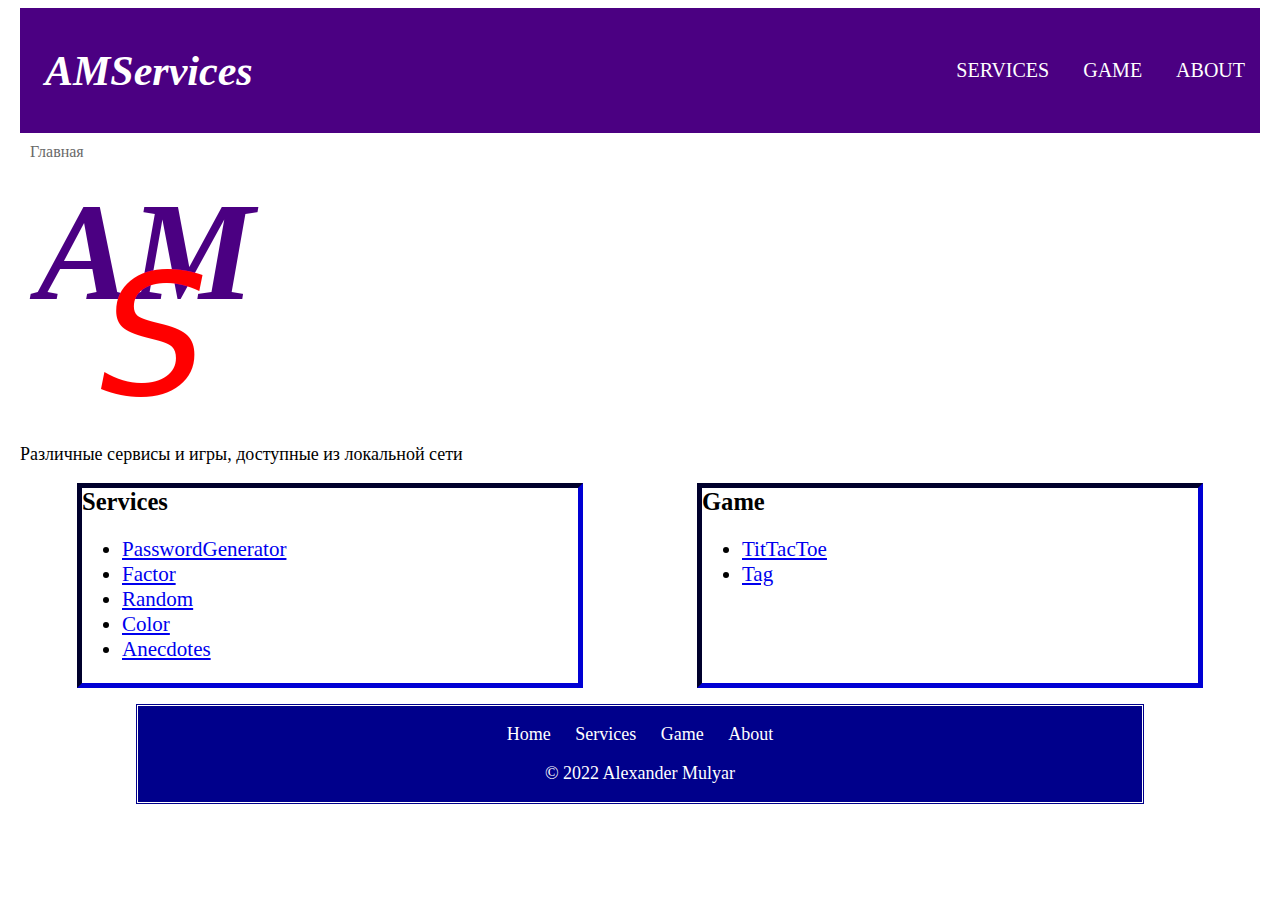
<file: index.html>
<!DOCTYPE html>
<html>
    <head>
        <title>AMServices</title>
        <meta charset="UTF-8">
        <meta name="viewport" content="width=device-width, initial-scale=1">
        <link rel="icon" href="img/icon/favicon.png">
        <link rel="stylesheet" href="css/default.css">
        <link rel="stylesheet" href="css/index_style.css">

    </head>

    <body>
        <div class="container">
            <header>
                <div class="header_menu">
                    <div class="header_logo">
                        <h1> <a class="logo" href="./">AMServices</a> </h1>
                    </div>

                    <div class="header_nav">
                        <nav>
                            <a class="nav" href="services.html">Services</a>
                            <a class="nav" href="game.html">Game</a>
                            <a class="nav" href="about.html">About</a>
                        </nav>
                    </div>
                </div>
            </header>

            <div class="site_map">
                <a class="site_map_a" href="./">Главная</a>
            </div>

            <div class="body_all">

                <img src="img/icon/favicon.png">
                <p>Различные сервисы и игры, доступные из локальной сети</p>

                <div class="body_blocks">

                    <div class="block_services">
                        <h3>Services</h3>
                        <ul>
                            <li><a href="password.html">PasswordGenerator</a></li>
                            <li><a href="factor.html">Factor</a></li>
                            <li><a href="random.html">Random</a></li>
                            <li><a href="color.html">Color</a></li>
                            <li><a href="anecdotes.php">Anecdotes</a></li>
                        </ul>
                    </div>
    
                    <div class="block_game">
                        <h3>Game</h3>
                        <ul>
                            <li><a href="tictactoe.html">TitTacToe</a></li>
                            <li><a href="tag.html">Tag</a></li>
                        </ul>
                    </div>    
                </div>
    
                <footer>
                    <p>
                        <a class="footer_nav" href="./">Home</a>
                        <a class="footer_nav" href="services.html">Services</a>
                        <a class="footer_nav" href="game.html">Game</a>
                        <a class="footer_nav" href="about.html">About</a>
                    </p>
    
                    <p>&#169 2022 Alexander Mulyar</p>
                </footer>
            </div>
            
        </div>
    </body>
</html>
</file>
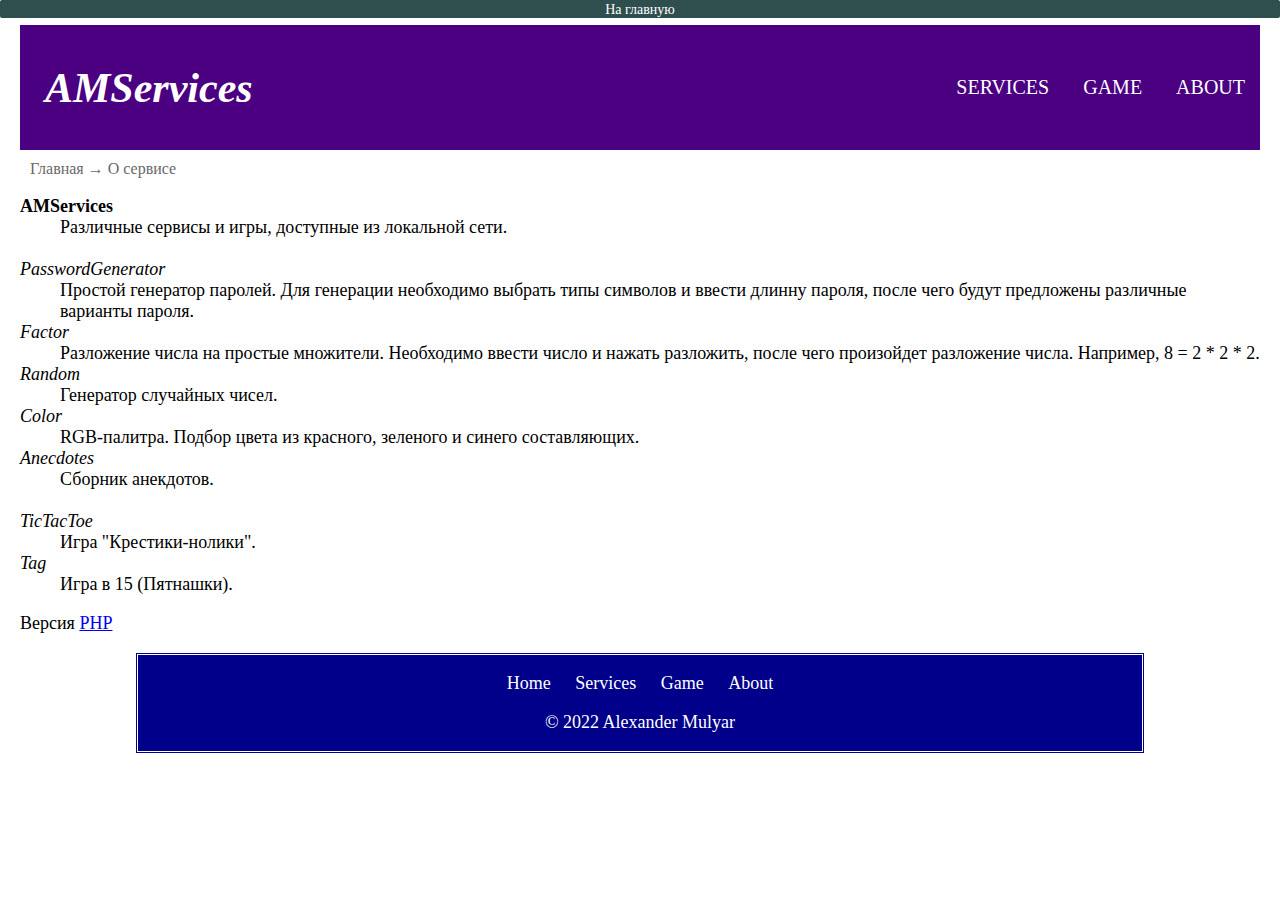
<file: about.html>
<!DOCTYPE html>
<html>
    <head>
        <title>AMServices - About</title>
        <meta charset="UTF-8">
        <meta name="viewport" content="width=device-width, initial-scale=1">
        <link rel="icon" href="img/icon/favicon.png">
        <link rel="stylesheet" href="css/default.css">
        <link rel="stylesheet" href="css/about_style.css">
    </head>

    <body>
        <div class="main_page"> <a class="main_page_a" href="./">На главную</a> </div>

        <div class="container">            
            <header>
                <div class="header_menu">
                    <div class="header_logo">
                        <h1> <a class="logo" href="./">AMServices</a> </h1>
                    </div>

                    <div class="header_nav">
                        <nav>
                            <a class="nav" href="services.html">Services</a>
                            <a class="nav" href="game.html">Game</a>
                            <a class="nav" href="about.html">About</a>
                        </nav>
                    </div>
                </div>
            </header>

            <div class="site_map">
                <a class="site_map_a" href="./">Главная</a> <i class="site_map_a">&#8594</i>
                <a class="site_map_a" href="about.html"> О сервисе</a>
            </div>

            <div class="body_all">

                <dl>
                    <dt><b>AMServices</b></dt>
                    <dd>Различные сервисы и игры, доступные из локальной сети.</dd>
                    <br>

                    <dt><i>PasswordGenerator</i></dt>
                    <dd>Простой генератор паролей. Для генерации необходимо выбрать типы символов и ввести длинну пароля, после чего будут предложены различные варианты пароля.</dd>

                    <dt><i>Factor</i></dt>
                    <dd>Разложение числа на простые множители. Необходимо ввести число и нажать разложить, после чего произойдет разложение числа. Например, 8 = 2 * 2 * 2.</dd>

                    <dt><i>Random</i></dt>
                    <dd>Генератор случайных чисел.</dd>

                    <dt><i>Color</i></dt>
                    <dd>RGB-палитра. Подбор цвета из красного, зеленого и синего составляющих.</dd>

                    <dt><i>Anecdotes</i></dt>
                    <dd>Сборник анекдотов.</dd>
                    <br>

                    <dt><i>TicTacToe</i></dt>
                    <dd>Игра "Крестики-нолики".</dd>

                    <dt><i>Tag</i></dt>
                    <dd>Игра в 15 (Пятнашки).</dd>
                </dl>

                <p>Версия <a href="info.php">PHP</a></p>

                <footer>
                    <p>
                        <a class="footer_nav" href="./">Home</a>
                        <a class="footer_nav" href="services.html">Services</a>
                        <a class="footer_nav" href="game.html">Game</a>
                        <a class="footer_nav" href="about.html">About</a>
                    </p>
        
                    <p>&#169 2022 Alexander Mulyar</p>
                </footer>
            </div>
        </div>        
    </body>
</html>
</file>
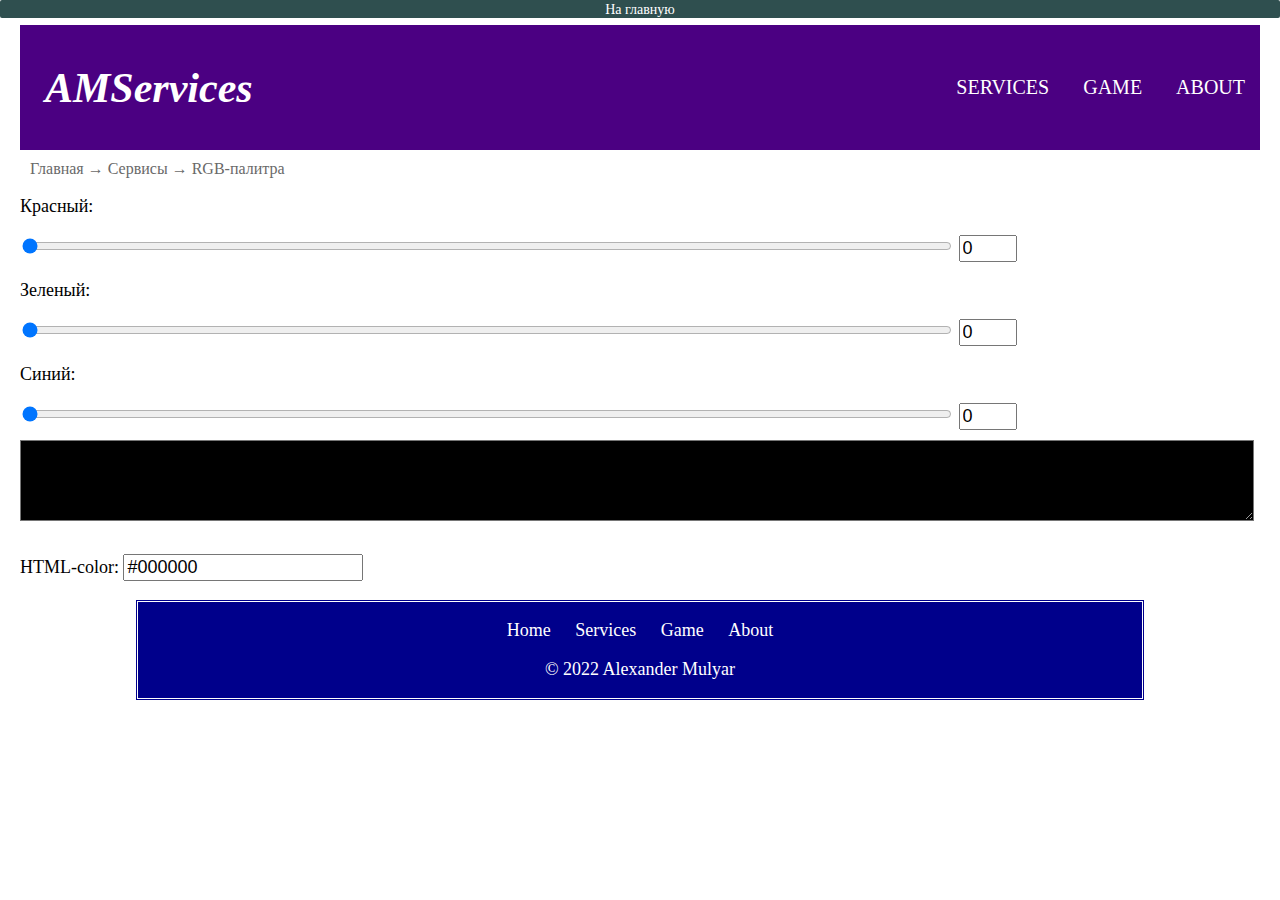
<file: color.html>
<!DOCTYPE html>
<html>
    <head>
        <title>AMServices - Color</title>
        <meta charset="UTF-8">
        <meta name="viewport" content="width=device-width, initial-scale=1">
        <link rel="icon" href="img/icon/favicon.png">
        <link rel="stylesheet" href="css/default.css">
        <link rel="stylesheet" href="css/color_style.css">
    </head>

    <body>
        <div class="main_page"> <a class="main_page_a" href="./">На главную</a> </div>
        
        <div class="container">
            <header>
                <div class="header_menu">
                    <div class="header_logo">
                        <h1> <a class="logo" href="./">AMServices</a> </h1>
                    </div>
    
                    <div class="header_nav">
                        <nav>
                            <a class="nav" href="services.html">Services</a>
                            <a class="nav" href="game.html">Game</a>
                            <a class="nav" href="about.html">About</a>
                        </nav>
                    </div>
                </div>
            </header>
    
            <div class="site_map">
                <a class="site_map_a" href="./">Главная</a> <i class="site_map_a">&#8594</i>
                <a class="site_map_a" href="services.html"> Сервисы</a> <i class="site_map_a">&#8594</i>
                <a class="site_map_a" href="color.html"> RGB-палитра</a>
            </div>

            <div class="body_all">
                <p>Красный:</p>
                <input class="rangeIn" id="rngRed" type="range" max="255" min="0" value="0" oninput="OnClkColor()">
                <input class="numberIn" id="nmbRed" type="number" max="255" min="0" value="0" oninput="GetValue()">
                <p>Зеленый:</p>
                <input class="rangeIn" id="rngGreen" type="range" max="255" min="0" value="0" oninput="OnClkColor()">
                <input class="numberIn" id="nmbGreen" type="number" max="255" min="0" value="0" oninput="GetValue()">
                <p>Синий:</p>
                <input class="rangeIn" id="rngBlue" type="range" max="255" min="0" value="0" oninput="OnClkColor()">
                <input class="numberIn" id="nmbBlue" type="number" max="255" min="0" value="0" oninput="GetValue()"><br>

                <textarea id="clrPreview" rows=5 readonly></textarea>
		
		        <p>HTML-color: <input class="textBox" id="hClr" type="text" value="#000000" readonly></p>

                <footer>
                    <p>
                        <a class="footer_nav" href="./">Home</a>
                        <a class="footer_nav" href="services.html">Services</a>
                        <a class="footer_nav" href="game.html">Game</a>
                        <a class="footer_nav" href="about.html">About</a>
                    </p>
        
                    <p>&#169 2022 Alexander Mulyar</p>
                </footer>
            </div>
        </div>
    </body>

    <script src="js/color.js"></script>
</html>
</file>
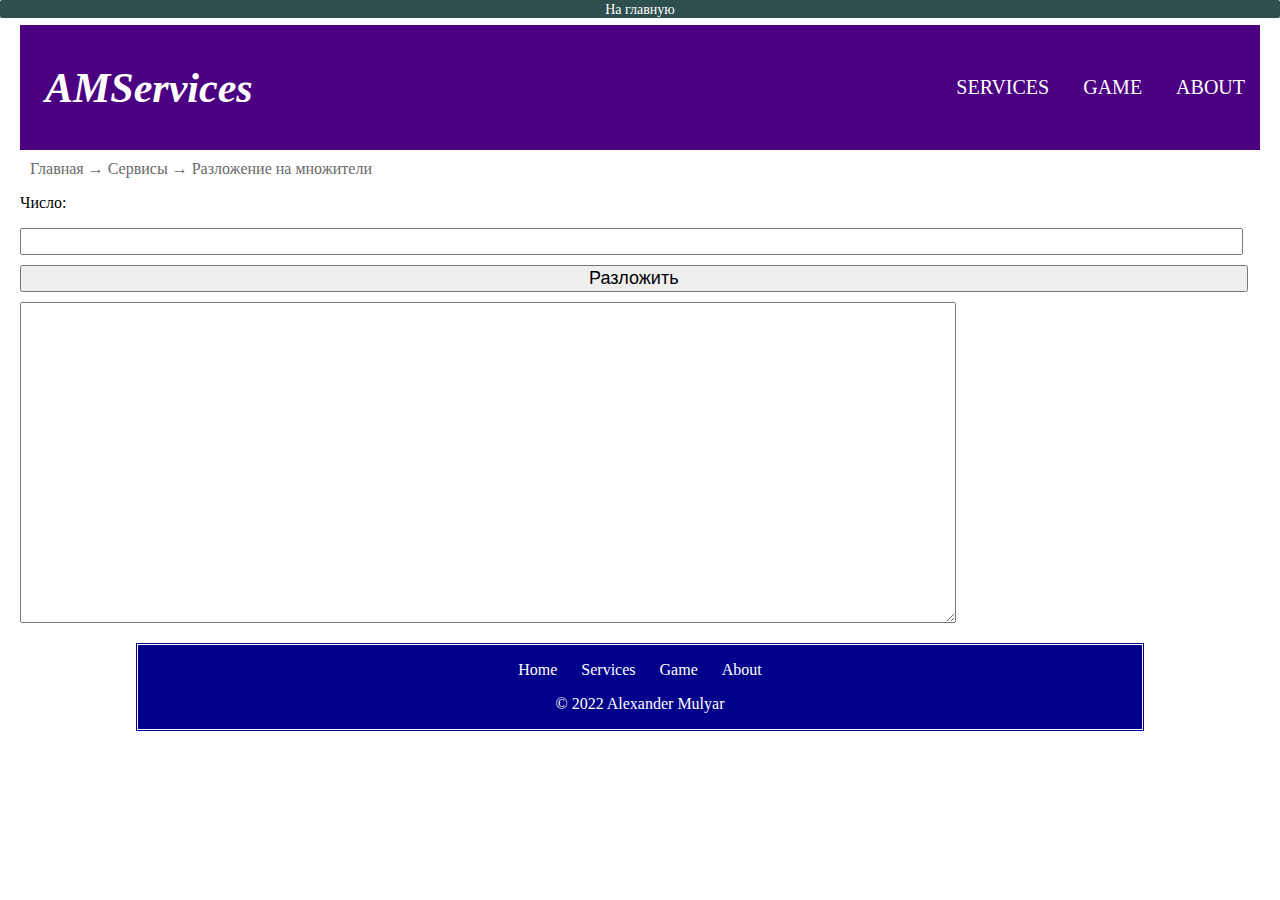
<file: factor.html>
<!DOCTYPE html>
<html>
    <head>
        <title>AMServices - Factor</title>
        <meta charset="UTF-8">
        <meta name="viewport" content="width=device-width, initial-scale=1">
        <link rel="icon" href="img/icon/favicon.png">
        <link rel="stylesheet" href="css/default.css">
        <link rel="stylesheet" href="css/factor_style.css">
    </head>

    <body>
        <div class="main_page"> <a class="main_page_a" href="./">На главную</a> </div>

        <div class="container">
            <header>
                <div class="header_menu">
                    <div class="header_logo">
                        <h1> <a class="logo" href="./">AMServices</a> </h1>
                    </div>
    
                    <div class="header_nav">
                        <nav>
                            <a class="nav" href="services.html">Services</a>
                            <a class="nav" href="game.html">Game</a>
                            <a class="nav" href="about.html">About</a>
                        </nav>
                    </div>
                </div>
            </header>
    
            <div class="site_map">
                <a class="site_map_a" href="./">Главная</a> <i class="site_map_a">&#8594</i>
                <a class="site_map_a" href="services.html"> Сервисы</a> <i class="site_map_a">&#8594</i>
                <a class="site_map_a" href="factor.html"> Разложение на множители</a>
            </div>


            <div class="body_all">
                <p>Число:</p>
                <input class="textBox" id="nmbValue" type="text"><br>
                <input class="tButton" id="btnFactor" type="button" value="Разложить" onclick="factorOn()"><br>
                <textarea name="listBox1" id="listBox1" rows="15"></textarea>

                <footer>
                    <p>
                        <a class="footer_nav" href="./">Home</a>
                        <a class="footer_nav" href="services.html">Services</a>
                        <a class="footer_nav" href="game.html">Game</a>
                        <a class="footer_nav" href="about.html">About</a>
                    </p>
        
                    <p>&#169 2022 Alexander Mulyar</p>
                </footer>
            </div>
        </div>
    </body>

    <script src="js/factor.js"></script>

</html>
</file>
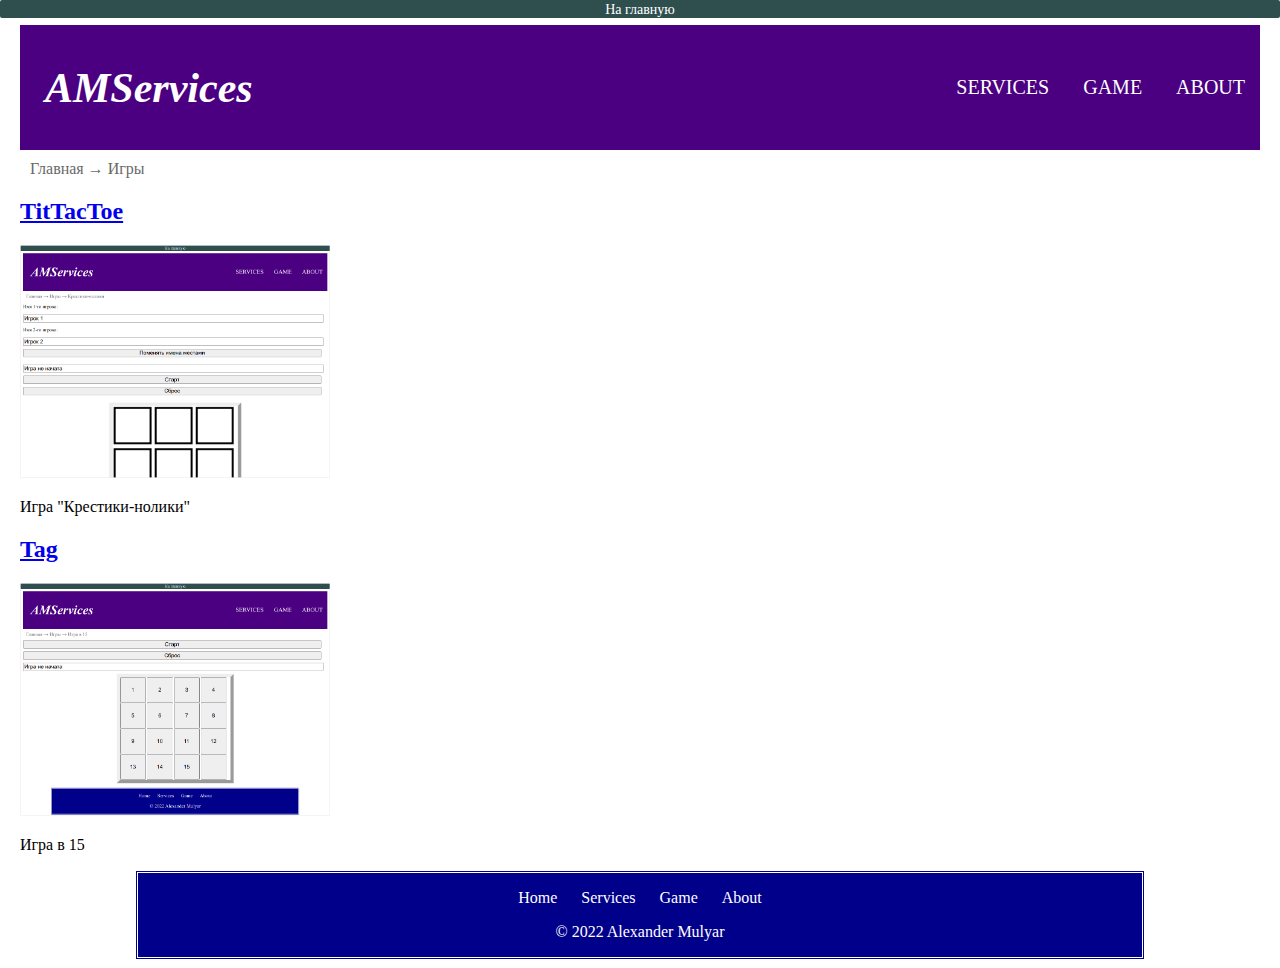
<file: game.html>
<!DOCTYPE html>
<html>
    <head>
        <title>AMServices - Game</title>
        <meta charset="UTF-8">
        <meta name="viewport" content="width=device-width, initial-scale=1">
        <link rel="icon" href="img/icon/favicon.png">
        <link rel="stylesheet" href="css/default.css">
        <link rel="stylesheet" href="css/game_style.css">
    </head>

    <body>
        <div class="main_page"> <a class="main_page_a" href="./">На главную</a> </div>

        <div class="container">
            <header>
                <div class="header_menu">
                    <div class="header_logo">
                        <h1> <a class="logo" href="./">AMServices</a> </h1>
                    </div>
    
                    <div class="header_nav">
                        <nav>
                            <a class="nav" href="services.html">Services</a>
                            <a class="nav" href="game.html">Game</a>
                            <a class="nav" href="about.html">About</a>
                        </nav>
                    </div>
                </div>
            </header>

            <div class="site_map">
                <a class="site_map_a" href="./">Главная</a> <i class="site_map_a">&#8594</i>
                <a class="site_map_a" href="game.html"> Игры</a>
            </div>

            <div class="body_all">

                <div class="about_services">

                    <div class="about_block">
                        <h2> <a href="tictactoe.html">TitTacToe</a> </h2>
                        <img class="about_img" src="img/preview/tictactoe.png">
                        <p>Игра "Крестики-нолики"</p>
                    </div>

                    <div class="about_block">
                        <h2> <a href="tag.html">Tag</a> </h2>
                        <img class="about_img" src="img/preview/tag.png">
                        <p>Игра в 15</p>
                    </div>
                </div>

                <footer>
                    <p>
                        <a class="footer_nav" href="./">Home</a>
                        <a class="footer_nav" href="services.html">Services</a>
                        <a class="footer_nav" href="game.html">Game</a>
                        <a class="footer_nav" href="about.html">About</a>
                    </p>
        
                    <p>&#169 2022 Alexander Mulyar</p>
                </footer>
            </div>
        </div>
    </body>
</html>
</file>
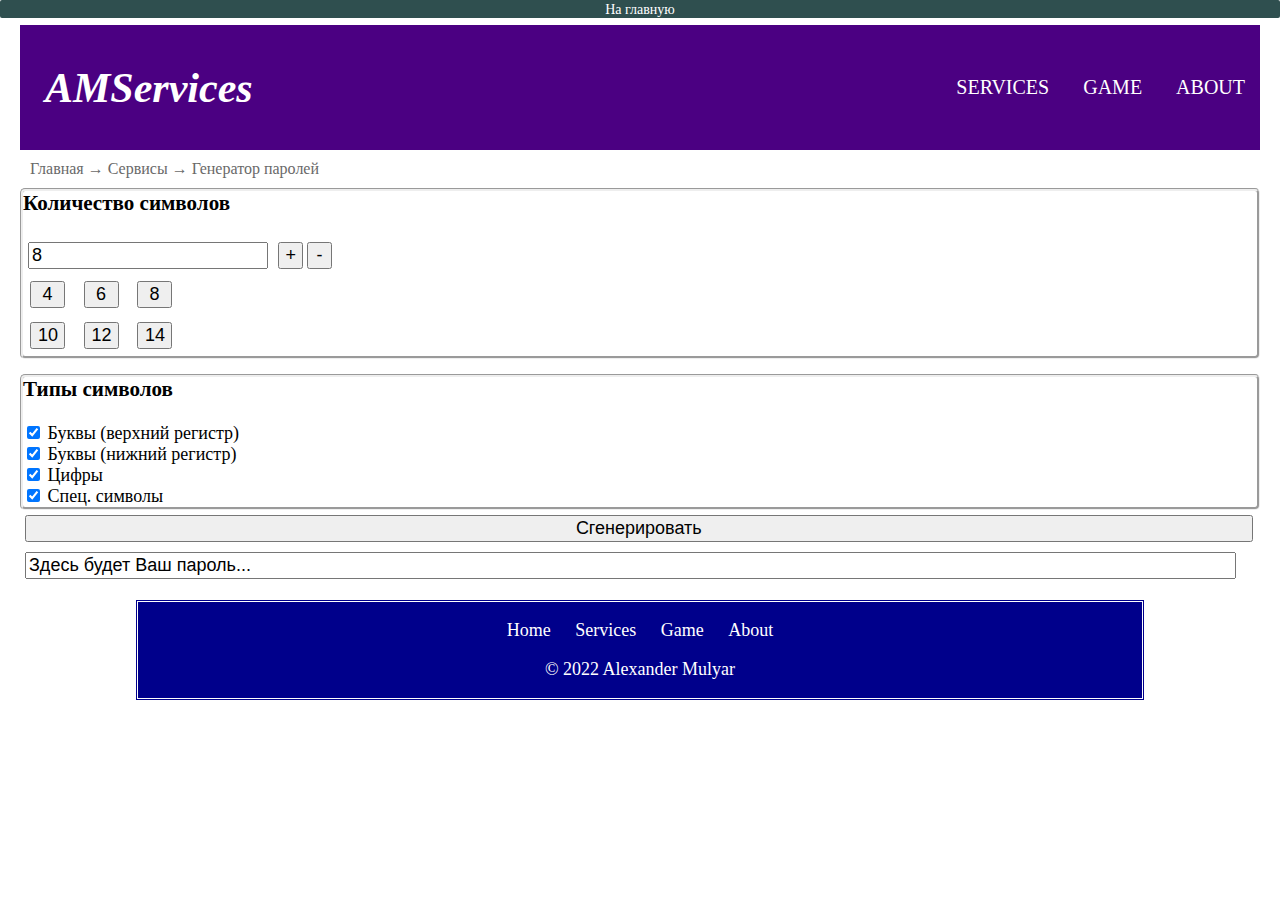
<file: password.html>
<!DOCTYPE html>
<html>
    <head>
        <title>AMServices - Password Generator</title>
        <meta charset="UTF-8">
        <meta name="viewport" content="width=device-width, initial-scale=1">
        <link rel="icon" href="img/icon/favicon.png">
        <link rel="stylesheet" href="css/default.css">
        <link rel="stylesheet" href="css/passw_style.css">
    </head>

    <body>
        <div class="main_page"> <a class="main_page_a" href="./">На главную</a> </div>

        <div class="container">

            <header>
                <div class="header_menu">
                    <div class="header_logo">
                        <h1> <a class="logo" href="./">AMServices</a> </h1>
                    </div>

                    <div class="header_nav">
                        <nav>
                            <a class="nav" href="services.html">Services</a>
                            <a class="nav" href="game.html">Game</a>
                            <a class="nav" href="about.html">About</a>
                        </nav>
                    </div>
                </div>
            </header>

            <div class="site_map">
                <a class="site_map_a" href="./">Главная</a> <i class="site_map_a">&#8594</i>
                <a class="site_map_a" href="services.html"> Сервисы</a> <i class="site_map_a">&#8594</i>
                <a class="site_map_a" href="password.html"> Генератор паролей</a>
            </div>

            <div class="body_all">
                <div class="select_kolvo">
                    <h3>Количество символов</h3><br>
                    <input class="textBox" id="passWidth" type="number" value="8" min="0">
                    <input class="btn_vle" id="plus1" type="button" value="+" onclick="getValue(1)">
                    <input class="btn_vle" id="minus1" type="button" value="-" onclick="getValue(-1)"><br>
                    <input class="btn_selvle" id="getValue4" type="button" value="4" onclick="getValue(4)">
                    <input class="btn_selvle" id="getValue6" type="button" value="6" onclick="getValue(6)">
                    <input class="btn_selvle" id="getValue8" type="button" value="8" onclick="getValue(8)"><br>
                    <input class="btn_selvle" id="getValue10" type="button" value="10" onclick="getValue(10)">
                    <input class="btn_selvle" id="getValue12" type="button" value="12" onclick="getValue(12)">
                    <input class="btn_selvle" id="getValue14" type="button" value="14" onclick="getValue(14)"><br>
                </div>
        
                <div class="select_smb">

                    <h3>Типы символов</h3><br>
                    <input type="checkbox" name="bkvv" id="bkvv" checked>
                    <label for="bkvv">Буквы (верхний регистр)</label><br>
        
                    <input type="checkbox" name="bkvn" id="bkvn" checked>
                    <label for="bkvn">Буквы (нижний регистр)</label><br>
        
                    <input type="checkbox" name="cifr" id="cifr" checked>
                    <label for="cifr">Цифры</label><br>
        
                    <input type="checkbox" name="ssmb" id="ssmb" checked>
                    <label for="ssmb">Спец. символы</label><br>
                </div>
        
                <div class="password">
                    <input class="btn" id="getPassw" type="button" value="Сгенерировать" onclick="GetPassword(passWidth.value)"><br>
                    <input class="textBox" id="textBox2" type="text" value="Здесь будет Ваш пароль..." readonly>
                </div>

                <footer>
                    <p>
                        <a class="footer_nav" href="./">Home</a>
                        <a class="footer_nav" href="services.html">Services</a>
                        <a class="footer_nav" href="game.html">Game</a>
                        <a class="footer_nav" href="about.html">About</a>
                    </p>
        
                    <p>&#169 2022 Alexander Mulyar</p>
                </footer>
            </div>
        </div>        
    </body>

    <script src="js/passw.js"></script>
</html>
</file>
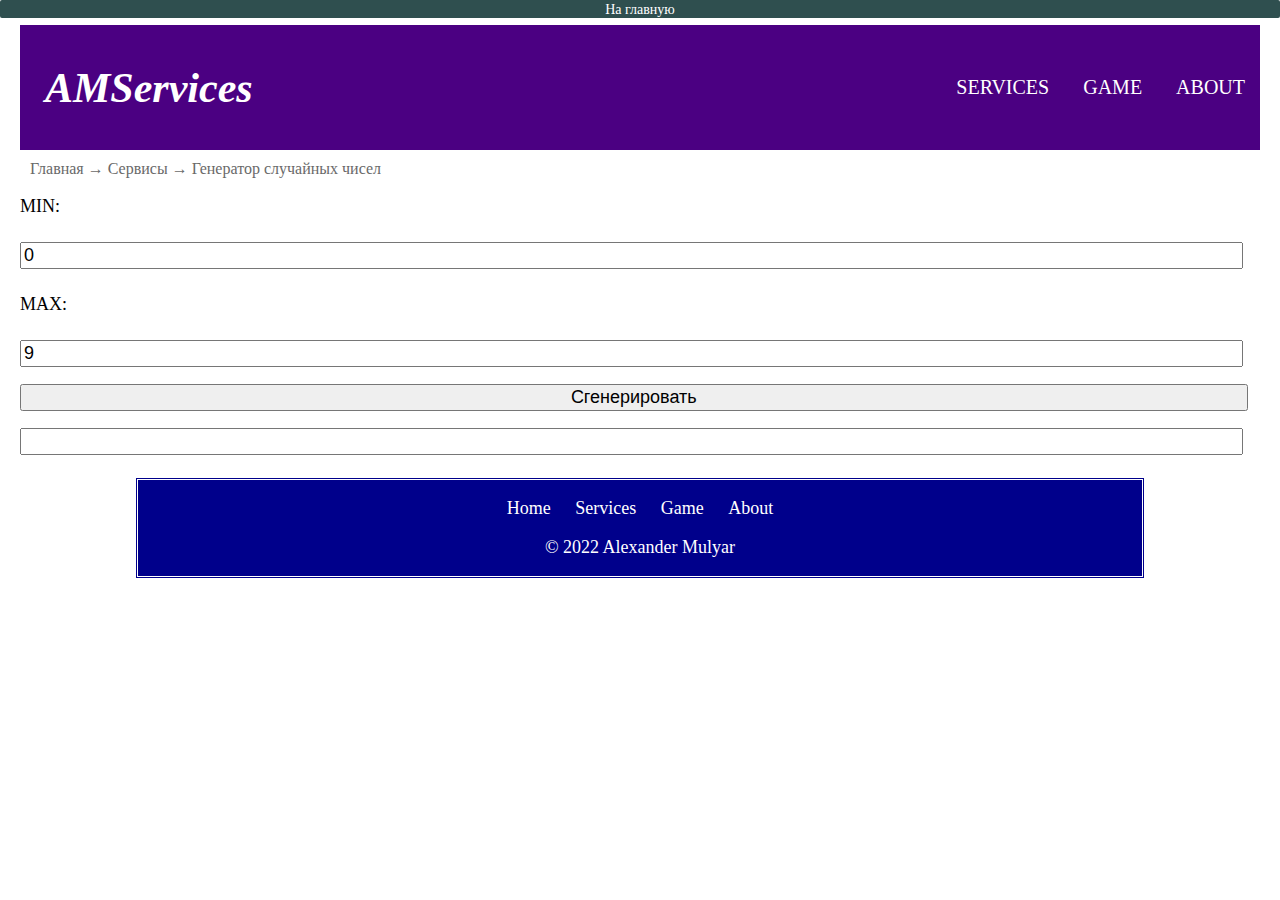
<file: random.html>
<!DOCTYPE html>
<html>
    <head>
        <title>AMServices - Random</title>
        <meta charset="UTF-8">
        <meta name="viewport" content="width=device-width, initial-scale=1">
        <link rel="icon" href="img/icon/favicon.png">
        <link rel="stylesheet" href="css/default.css">
        <link rel="stylesheet" href="css/random_style.css">
    </head>

    <body>
        <div class="main_page"> <a class="main_page_a" href="./">На главную</a> </div>

        <div class="container">
            <header>
                <div class="header_menu">
                    <div class="header_logo">
                        <h1> <a class="logo" href="./">AMServices</a> </h1>
                    </div>
    
                    <div class="header_nav">
                        <nav>
                            <a class="nav" href="services.html">Services</a>
                            <a class="nav" href="game.html">Game</a>
                            <a class="nav" href="about.html">About</a>
                        </nav>
                    </div>
                </div>
            </header>

            <div class="site_map">
                <a class="site_map_a" href="./">Главная</a> <i class="site_map_a">&#8594</i>
                <a class="site_map_a" href="services.html"> Сервисы</a> <i class="site_map_a">&#8594</i>
                <a class="site_map_a" href="random.html"> Генератор случайных чисел</a>
            </div>

            <div class="body_all">

                <p>MIN:</p>
                <input class="textBox" type="text" id="textBox1" value="0">

                <p>MAX:</p>
                <input class="textBox" type="text" id="textBox2" value="9">

                <input class="button1" type="button" value="Сгенерировать" onclick="getRandom(parseInt(textBox1.value), parseInt(textBox2.value) + 1)">

                <input class="textBox" type="text" id="textBox3">

                <footer>
                    <p>
                        <a class="footer_nav" href="./">Home</a>
                        <a class="footer_nav" href="services.html">Services</a>
                        <a class="footer_nav" href="game.html">Game</a>
                        <a class="footer_nav" href="about.html">About</a>
                    </p>
        
                    <p>&#169 2022 Alexander Mulyar</p>
                </footer>
            </div>

        </div>
    </body>

    <script src="js/random.js"></script>
</html>
</file>
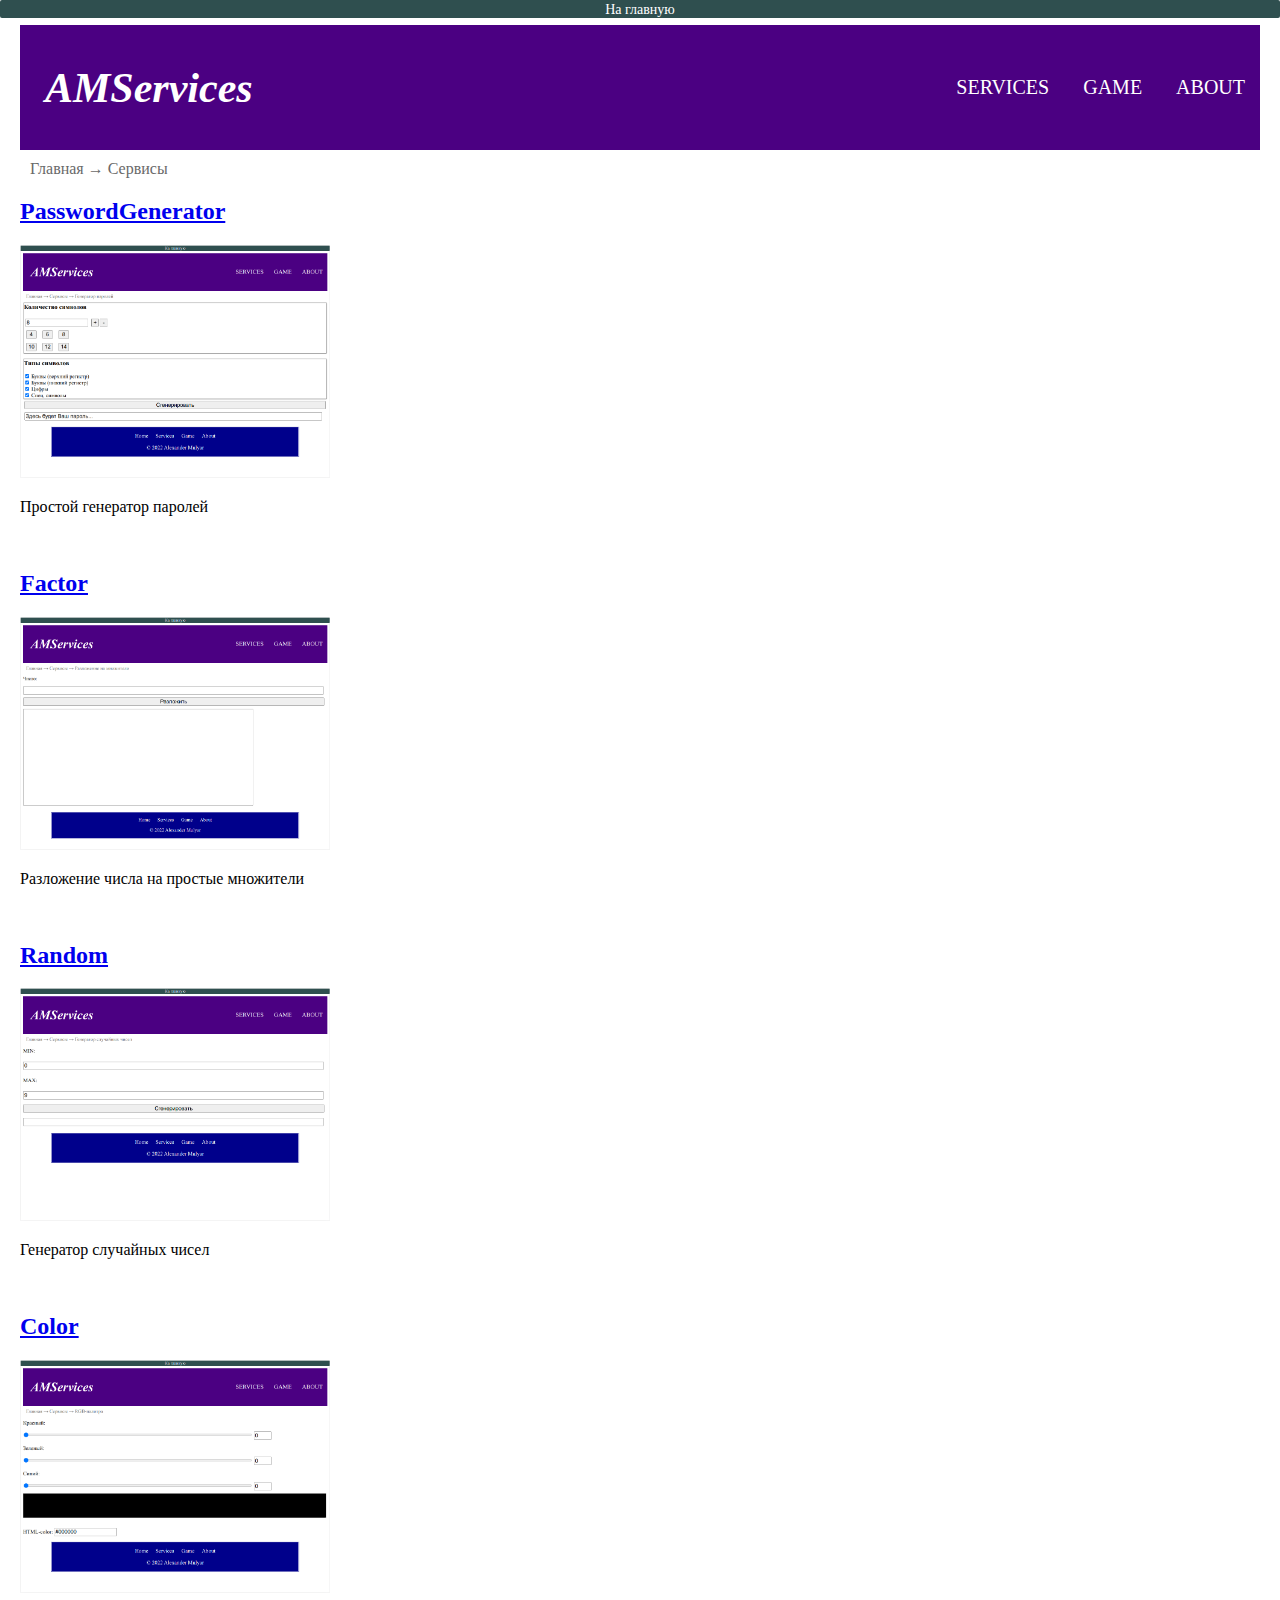
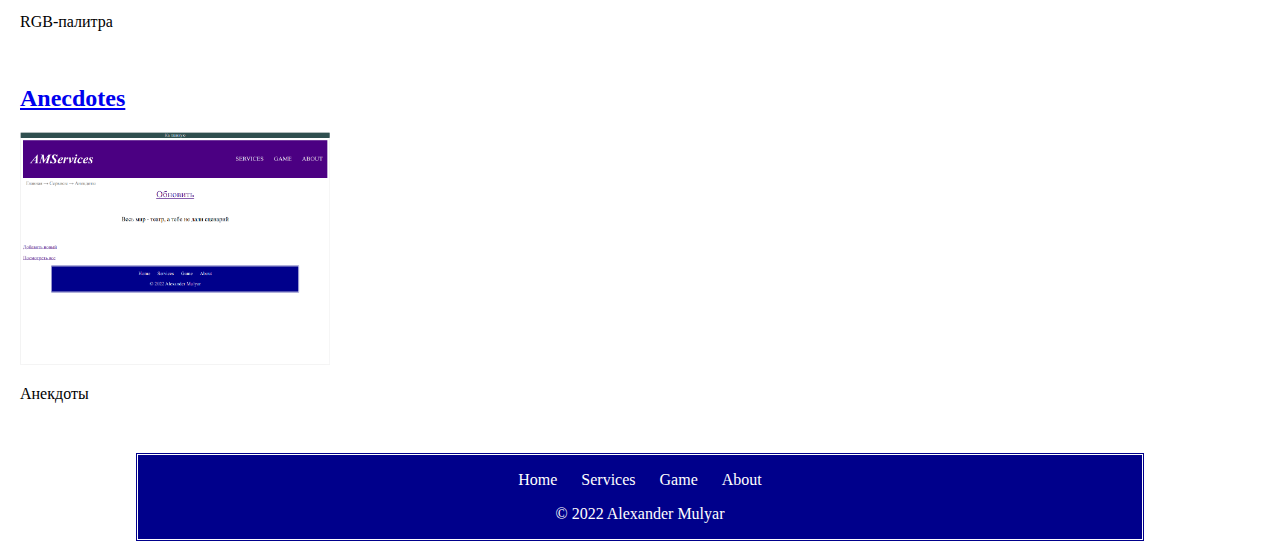
<file: services.html>
<!DOCTYPE html>
<html>
    <head>
        <title>AMServices - Services</title>
        <meta charset="UTF-8">
        <meta name="viewport" content="width=device-width, initial-scale=1">
        <link rel="icon" href="img/icon/favicon.png">
        <link rel="stylesheet" href="css/default.css">
        <link rel="stylesheet" href="css/services_style.css">
    </head>

    <body>
        <div class="main_page"> <a class="main_page_a" href="./">На главную</a> </div>

        <div class="container">
            <header>
                <div class="header_menu">
                    <div class="header_logo">
                        <h1> <a class="logo" href="./">AMServices</a> </h1>
                    </div>
    
                    <div class="header_nav">
                        <nav>
                            <a class="nav" href="services.html">Services</a>
                            <a class="nav" href="game.html">Game</a>
                            <a class="nav" href="about.html">About</a>
                        </nav>
                    </div>
                </div>
            </header>

            <div class="site_map">
                <a class="site_map_a" href="./">Главная</a> <i class="site_map_a">&#8594</i>
                <a class="site_map_a" href="services.html"> Сервисы</a>
            </div>

            <div class="body_all">

                <div class="about_services">

                    <div class="about_block">
                        <h2> <a href="password.html">PasswordGenerator</a> </h2>
                        <img class="about_img" src="img/preview/passw.png">
                        <p>Простой генератор паролей</p>
                    </div><br>

                    <div class="about_block">
                        <h2> <a href="factor.html">Factor</a> </h2>
                        <img class="about_img" src="img/preview/factor.png">
                        <p>Разложение числа на простые множители</p>
                    </div><br>

                    <div class="about_block">
                        <h2> <a href="random.html">Random</a> </h2>
                        <img class="about_img" src="img/preview/random.png">
                        <p>Генератор случайных чисел</p>
                    </div><br>

                    <div class="about_block">
                        <h2> <a href="color.html">Color</a> </h2>
                        <img class="about_img" src="img/preview/color.png">
                        <p>RGB-палитра</p>
                    </div><br>

                    <div class="about_block">
                        <h2> <a href="anecdotes.php">Anecdotes</a> </h2>
                        <img class="about_img" src="img/preview/anecdotes.png">
                        <p>Анекдоты</p>
                    </div><br>
                </div>

                <footer>
                    <p>
                        <a class="footer_nav" href="./">Home</a>
                        <a class="footer_nav" href="services.html">Services</a>
                        <a class="footer_nav" href="game.html">Game</a>
                        <a class="footer_nav" href="about.html">About</a>
                    </p>
        
                    <p>&#169 2022 Alexander Mulyar</p>
                </footer>
            </div>
        </div>
    </body>
</html>
</file>
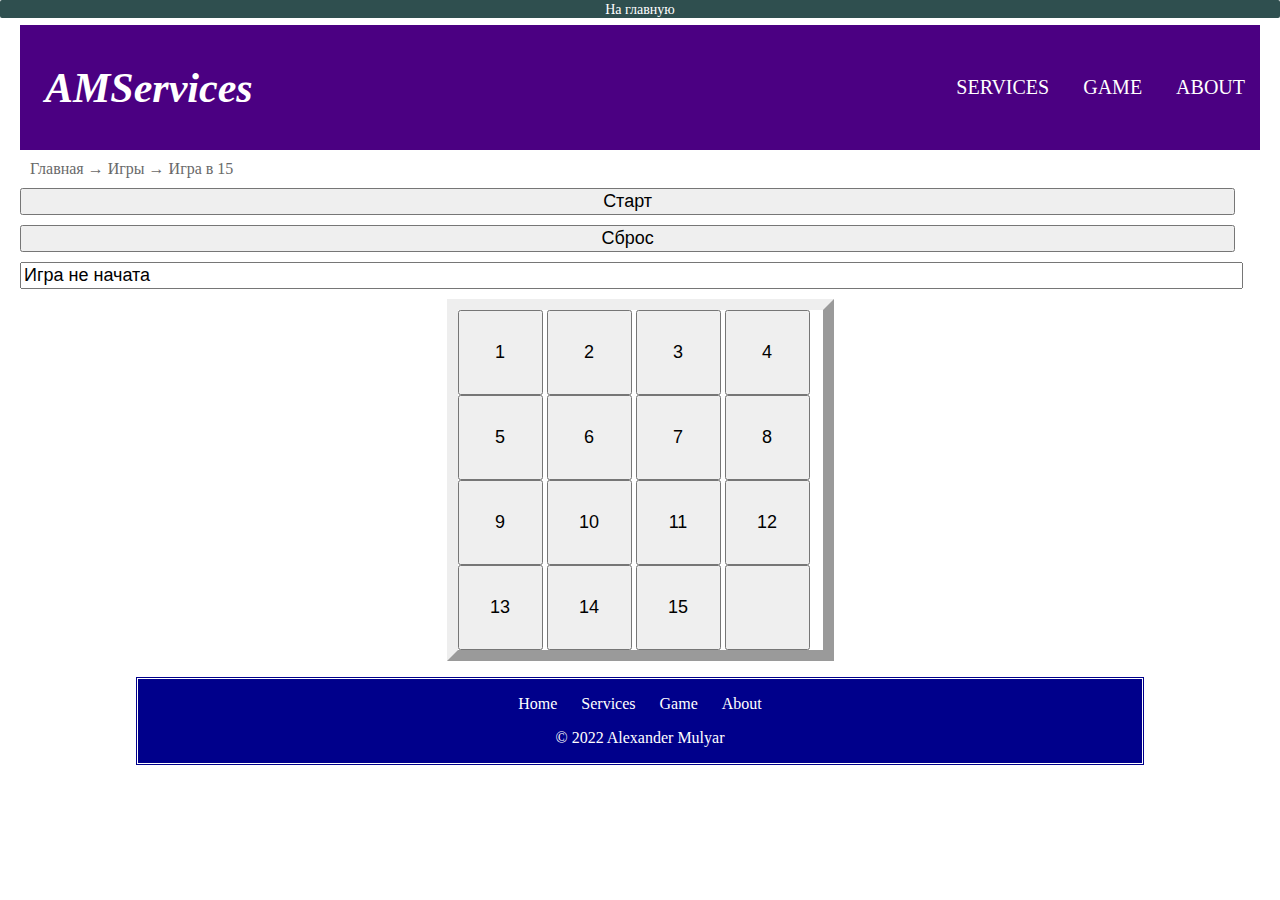
<file: tag.html>
<!DOCTYPE html>
<html>
    <head>
        <title>AMServices - Tag</title>
        <meta charset="UTF-8">
        <meta name="viewport" content="width=device-width, initial-scale=1">
        <link rel="icon" href="img/icon/favicon.png">
        <link rel="stylesheet" href="css/default.css">
        <link rel="stylesheet" href="css/tag_style.css">
    </head>

    <body>
        <div class="main_page"> <a class="main_page_a" href="./">На главную</a> </div>

        <div class="container">
            <header>
                <div class="header_menu">
                    <div class="header_logo">
                        <h1> <a class="logo" href="./">AMServices</a> </h1>
                    </div>
    
                    <div class="header_nav">
                        <nav>
                            <a class="nav" href="services.html">Services</a>
                            <a class="nav" href="game.html">Game</a>
                            <a class="nav" href="about.html">About</a>
                        </nav>
                    </div>
                </div>
            </header>

            <div class="site_map">
                <a class="site_map_a" href="./">Главная</a> <i class="site_map_a">&#8594</i>
                <a class="site_map_a" href="game.html"> Игры</a> <i class="site_map_a">&#8594</i>
                <a class="site_map_a" href="tag.html"> Игра в 15</a>
            </div>

            <div class="body_all">
                    <div class="game_set">
                    <input type="button" value="Старт" onclick="StartGame()">
                    <input type="button" value="Сброс" onclick="StopGame()">
                    <input type="text" id="gameStat" value="Игра не начата">
                </div>

                <div class="game_cont">
                    <div class="game">
                        <input id="gameBtn1" name="gameBtn1" type="button" value="1" onclick="Game(1)">
                        <input id="gameBtn2" name="gameBtn2" type="button" value="2" onclick="Game(2)">
                        <input id="gameBtn3" name="gameBtn3" type="button" value="3" onclick="Game(3)">
                        <input id="gameBtn4" name="gameBtn4" type="button" value="4" onclick="Game(4)"><br>
                        <input id="gameBtn5" name="gameBtn5" type="button" value="5" onclick="Game(5)">
                        <input id="gameBtn6" name="gameBtn6" type="button" value="6" onclick="Game(6)">
                        <input id="gameBtn7" name="gameBtn7" type="button" value="7" onclick="Game(7)">
                        <input id="gameBtn8" name="gameBtn8" type="button" value="8" onclick="Game(8)"><br>
                        <input id="gameBtn9" name="gameBtn9" type="button" value="9" onclick="Game(9)">
                        <input id="gameBtn10" name="gameBtn10" type="button" value="10" onclick="Game(10)">
                        <input id="gameBtn11" name="gameBtn11" type="button" value="11" onclick="Game(11)">
                        <input id="gameBtn12" name="gameBtn12" type="button" value="12" onclick="Game(12)"><br>
                        <input id="gameBtn13" name="gameBtn13" type="button" value="13" onclick="Game(13)">
                        <input id="gameBtn14" name="gameBtn14" type="button" value="14" onclick="Game(14)">
                        <input id="gameBtn15" name="gameBtn15" type="button" value="15" onclick="Game(15)">
                        <input id="gameBtn16" name="gameBtn16" type="button" value="   " onclick="Game(16)"><br>
                    </div>
                </div>

                <footer>
                    <p>
                        <a class="footer_nav" href="./">Home</a>
                        <a class="footer_nav" href="services.html">Services</a>
                        <a class="footer_nav" href="game.html">Game</a>
                        <a class="footer_nav" href="about.html">About</a>
                    </p>
        
                    <p>&#169 2022 Alexander Mulyar</p>
                </footer>
            </div>
        </div>
    </body>

    <script src="js/tag.js"></script>

</html>
</file>
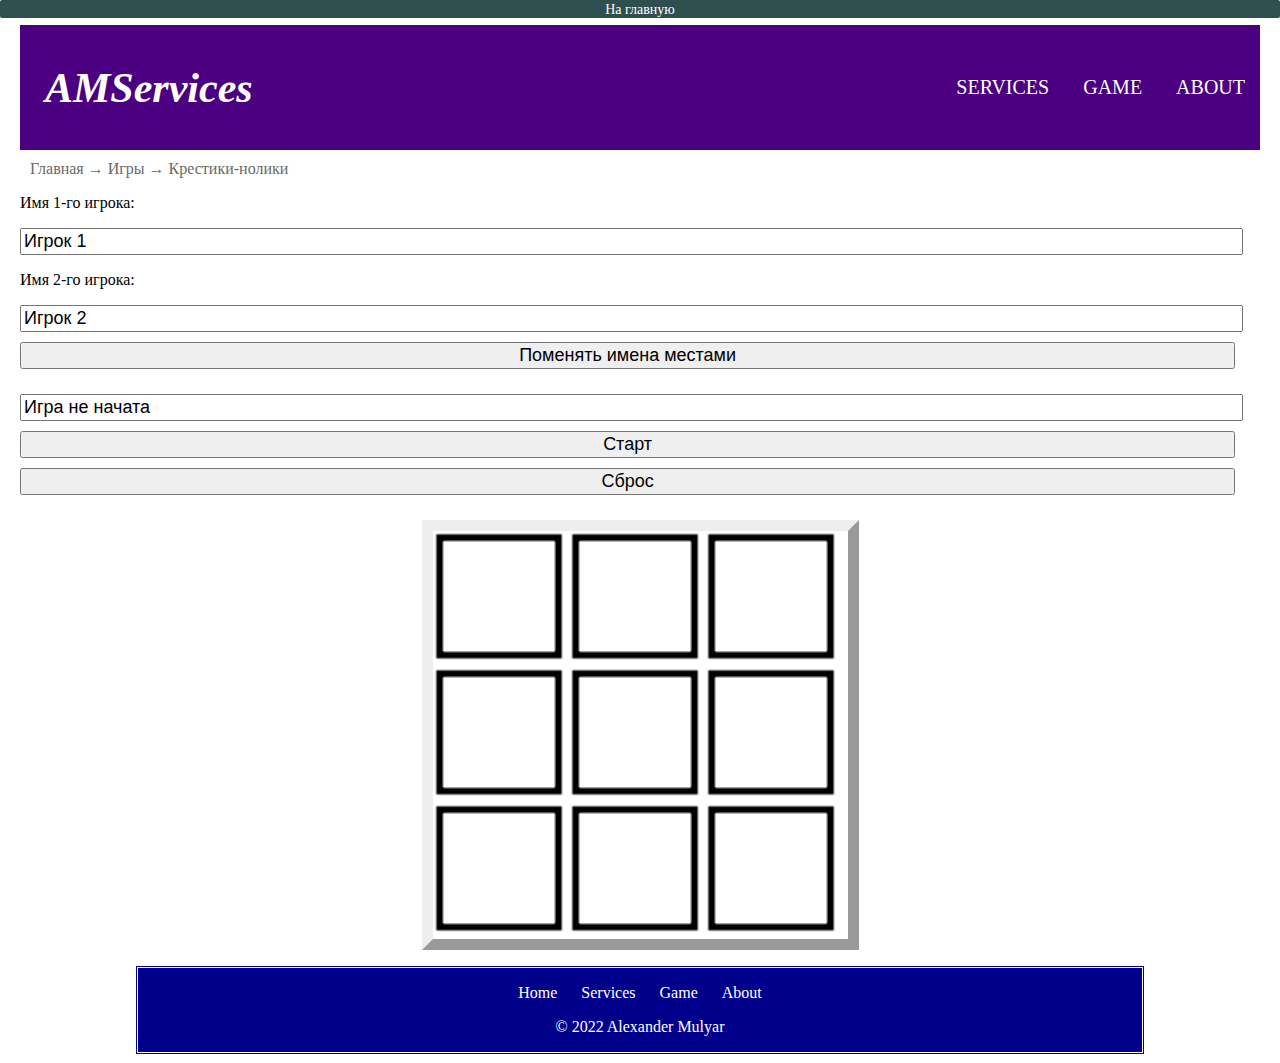
<file: tictactoe.html>
<!DOCTYPE html>
<html>
    <head>
        <title>AMServices - TicTacToe</title>
        <meta charset="UTF-8">
        <meta name="viewport" content="width=device-width, initial-scale=1">
        <link rel="icon" href="img/icon/favicon.png">
        <link rel="stylesheet" href="css/default.css">
        <link rel="stylesheet" href="css/tictactoe_style.css">
    </head>

    <body>
        <div class="main_page"> <a class="main_page_a" href="./">На главную</a> </div>

        <div class="container">
            <header>
                <div class="header_menu">
                    <div class="header_logo">
                        <h1> <a class="logo" href="./">AMServices</a> </h1>
                    </div>
    
                    <div class="header_nav">
                        <nav>
                            <a class="nav" href="services.html">Services</a>
                            <a class="nav" href="game.html">Game</a>
                            <a class="nav" href="about.html">About</a>
                        </nav>
                    </div>
                </div>
            </header>

            <div class="site_map">
                <a class="site_map_a" href="./">Главная</a> <i class="site_map_a">&#8594</i>
                <a class="site_map_a" href="game.html"> Игры</a> <i class="site_map_a">&#8594</i>
                <a class="site_map_a" href="tictactoe.html"> Крестики-нолики</a>
            </div>

            <div class="body_all">

                <div class="player_name">
                    <p>Имя 1-го игрока:</p>
                    <input type="text" id="playerName1" value="Игрок 1">
                    <p>Имя 2-го игрока:</p>
                    <input type="text" id="playerName2" value="Игрок 2">

                    <input type="button" value="Поменять имена местами" onclick="NameValue()">
                </div>

                <div class="game_set">
                    <input type="text" id="gameStat" value="Игра не начата" readonly>
                    <input type="button" value="Старт" id="startGame" onclick="StartGame()">
                    <input type="button" value="Сброс" id="stopGame" onclick="StopGame()">
                </div>

                <div class="game_cont">
                    <div class="game">
                        <input id="img1" type="image" src="img/tictactoe/1.png" onclick="GameProcess(1)">
                        <input id="img2" type="image" src="img/tictactoe/1.png" onclick="GameProcess(2)">
                        <input id="img3" type="image" src="img/tictactoe/1.png" onclick="GameProcess(3)"><br>
                        <input id="img4" type="image" src="img/tictactoe/1.png" onclick="GameProcess(4)">
                        <input id="img5" type="image" src="img/tictactoe/1.png" onclick="GameProcess(5)">
                        <input id="img6" type="image" src="img/tictactoe/1.png" onclick="GameProcess(6)"><br>
                        <input id="img7" type="image" src="img/tictactoe/1.png" onclick="GameProcess(7)">
                        <input id="img8" type="image" src="img/tictactoe/1.png" onclick="GameProcess(8)">
                        <input id="img9" type="image" src="img/tictactoe/1.png" onclick="GameProcess(9)"><br>
                    </div>
                </div>

                <footer>
                    <p>
                        <a class="footer_nav" href="./">Home</a>
                        <a class="footer_nav" href="services.html">Services</a>
                        <a class="footer_nav" href="game.html">Game</a>
                        <a class="footer_nav" href="about.html">About</a>
                    </p>
        
                    <p>&#169 2022 Alexander Mulyar</p>
                </footer>
            </div>
        </div>
    </body>


    <script src="js/tictactoe.js"></script>
</html>
</file>
<file: css/default.css>
h1, h3
{
    margin: 0;
}

.container
{
    width: 100%;
    max-width: 1240px;
    margin: 0 auto;
}

.header_menu
{
    width: 100%;
    height: 125px;
    display:  flex;
    justify-content: space-between;
    align-items: center;
    background-color: #4b0082;
}

.header_logo
{
    font-size: 21px;
    color: #fff;
    font-style: italic;
    margin-left: 25px;
}

.header_logo:hover
{
    border-style: solid;
}

.logo
{
    text-decoration: none;
    color: #fff;
}

.nav
{
    text-decoration: none;
    color: #fff;
    font-size: 20px;
    text-transform: uppercase;
    margin-left: 15px;
    margin-right: 15px;
    transition: color .3s;
}

.nav:hover
{
    color: green;
    text-decoration: underline;
}

.site_map
{
    margin: 10px;
}

.site_map_a
{
    text-decoration: none;
    color: #696969;
}

footer
{
    width: 81%;
    margin: 0 auto;
    background-color: #00008B;
    text-align: center;
    color: #fff;
    border-style: double;
    margin-top: 15px;
}

.footer_nav
{
    color: #fff;
    text-decoration: none;
    margin-left: 10px;
    margin-right: 10px;
}

.main_page
{
    width: 100%;
    background-color: #2F4F4F;
    border-radius: 2px;
    text-align: center;
    position: fixed;
    top: 0;
    left: 0;
}

.main_page_a
{
    color: #fff;
    font-size: 14px;
    text-decoration: none;
}

@media screen and (max-width: 680px)
{
    .header_menu
    {
        height: 100px;
        display: block;
    }

    .header_logo
    {
        margin-left: 0px;
        text-align: center;
    }

    .header_nav
    {
        margin-top: 10px;
        text-align: center;
    }

    .nav
    {
        margin-left: 7px;
        margin-right: 7px;
    }
}
</file>
<file: css/index_style.css>
.body_all
{
    font-size: 18px;
}

.body_blocks
{
    font-size: 21px;
    display: flex;
    justify-content: space-around;
}

.block_services, .block_game
{
    border-style: inset;
    border-width: 3px;
    width: 40%;

    border-color: #000080;
    border-width: 5px;
}

.block_desktop
{
    margin: 25px auto;
    border-style: inset;
    border-width: 3px;
    width: 50%;

    border-color: #000080;
    border-width: 3px;

    text-align: center;
}

@media screen and (max-width: 680px)
{
    .body_blocks
    {
        display: block;
    }

    .block_services, .block_game
    {
        width: 98%;
        margin-top: 10px;
    }
}
</file>
<file: css/about_style.css>
body
{
    margin-top: 25px;
}

.body_all
{
    font-size: 18px;
}
</file>
<file: css/color_style.css>
body
{
    margin-top: 25px;
}

.body_all, .numberIn, .textBox
{
    font-size: 18px;
}

.rangeIn
{
    width: 75%;
}

.numberIn
{
    width: 50px;
}

textarea
{
    margin-top: 10px;
    margin-bottom: 10px;
    width: 99%;
    height: 75px;
    background: rgb(0, 0, 0);
}
</file>
<file: css/factor_style.css>
body
{
    margin-top: 25px;
}

.textBox, .tButton, textarea
{
    font-size: 18px;
}

textarea
{
    width: 75%;
}

.tButton
{
    width: 99%;
    margin-top: 10px;
    margin-bottom: 10px;
}

.textBox
{
    width: 98%;
}
</file>
<file: css/game_style.css>
body
{
    margin-top: 25px;
}

.about_img
{
    width: 25%;
    transition: width 0.5s;
}

.about_img:hover
{
    width: 65%;
}

@media screen and (max-width: 680px)
{
    .about_img
    {
        width: 25%;
        transition: width 0.5s;
    }

    .about_img:hover
    {
        width: 90%;
    }
}
</file>
<file: css/passw_style.css>
body
{
    margin-top: 25px;
}

.select_kolvo
{
    border-radius: 5px;
    border-style: groove;
}

.select_smb
{
    margin-top: 15px;
    border-radius: 5px;
    border-style: groove;
}

.body_all
{
    font-size: 18px;
}

.textBox
{
    font-size: 18px;
    margin: 5px;
}

.btn
{
    font-size: 18px;
    margin: 5px;
    width: 99%;
}

input[id="textBox2"]
{
    width: 97%;
}

.btn_vle
{
    width: 25px;
    font-size: 18px;
}

.btn_selvle
{
    width: 35px;
    font-size: 18px;
    margin: 7px;
}
</file>
<file: css/random_style.css>
body
{
    margin-top: 25px;
}

.body_all
{
    font-size: 18px;
}

.textBox
{
    width: 98%;
    margin-top: 7px;
    margin-bottom: 7px;
    font-size: 18px;
}

.button1
{
    width: 99%;
    margin-top: 10px;
    margin-bottom: 10px;
    font-size: 18px;
}
</file>
<file: css/services_style.css>
body
{
    margin-top: 25px;
}

.about_img
{
    width: 25%;
    transition: width 0.5s;
}

.about_img:hover
{
    width: 65%;
}

@media screen and (max-width: 680px)
{
    .about_img
    {
        width: 25%;
        transition: width 0.5s;
    }

    .about_img:hover
    {
        width: 90%;
    }
}
</file>
<file: css/tag_style.css>
body
{
    margin-top: 25px;
}

.body_all input
{
    font-size: 18px;
}

.game
{
    width: 365px;
    margin: 0 auto;
    border-style: outset;
    border-width: 11px;
}

.game input
{
    font-size: 18px;
    width: 85px;
    height: 85px;
}

.game_set input
{
    width: 98%;
    margin-bottom: 10px;
}

@media screen and (max-width: 680px)
{
    .game
    {
        width: 60%;
    }

    .game input
    {
        width: 13vw;
        height: 13vw;
    }
}
</file>
<file: css/tictactoe_style.css>
body
{
    margin-top: 25px;
}

.game
{
    border-style: outset;
    border-width: 11px;
    margin: 0 auto;
    max-width: 415px;
}

.game input
{
    width: 132px;
    height: 132px;
}

.player_name input
{
    width: 98%;
    font-size: 18px;
}

.player_name input[type="button"]
{
    margin-top: 10px;
    margin-bottom: 25px;
}

.game_set input
{
    width: 98%;
    font-size: 18px;
}

.game_set input
{
    margin-bottom: 10px;
}

.game_cont
{
    margin-top: 15px;
}

@media screen and (max-width: 680px)
{
    .game
    {
        width: 64%;
    }

    .game input
    {
        width: 19vw;
        height: 19vw;
    }
}
</file>
